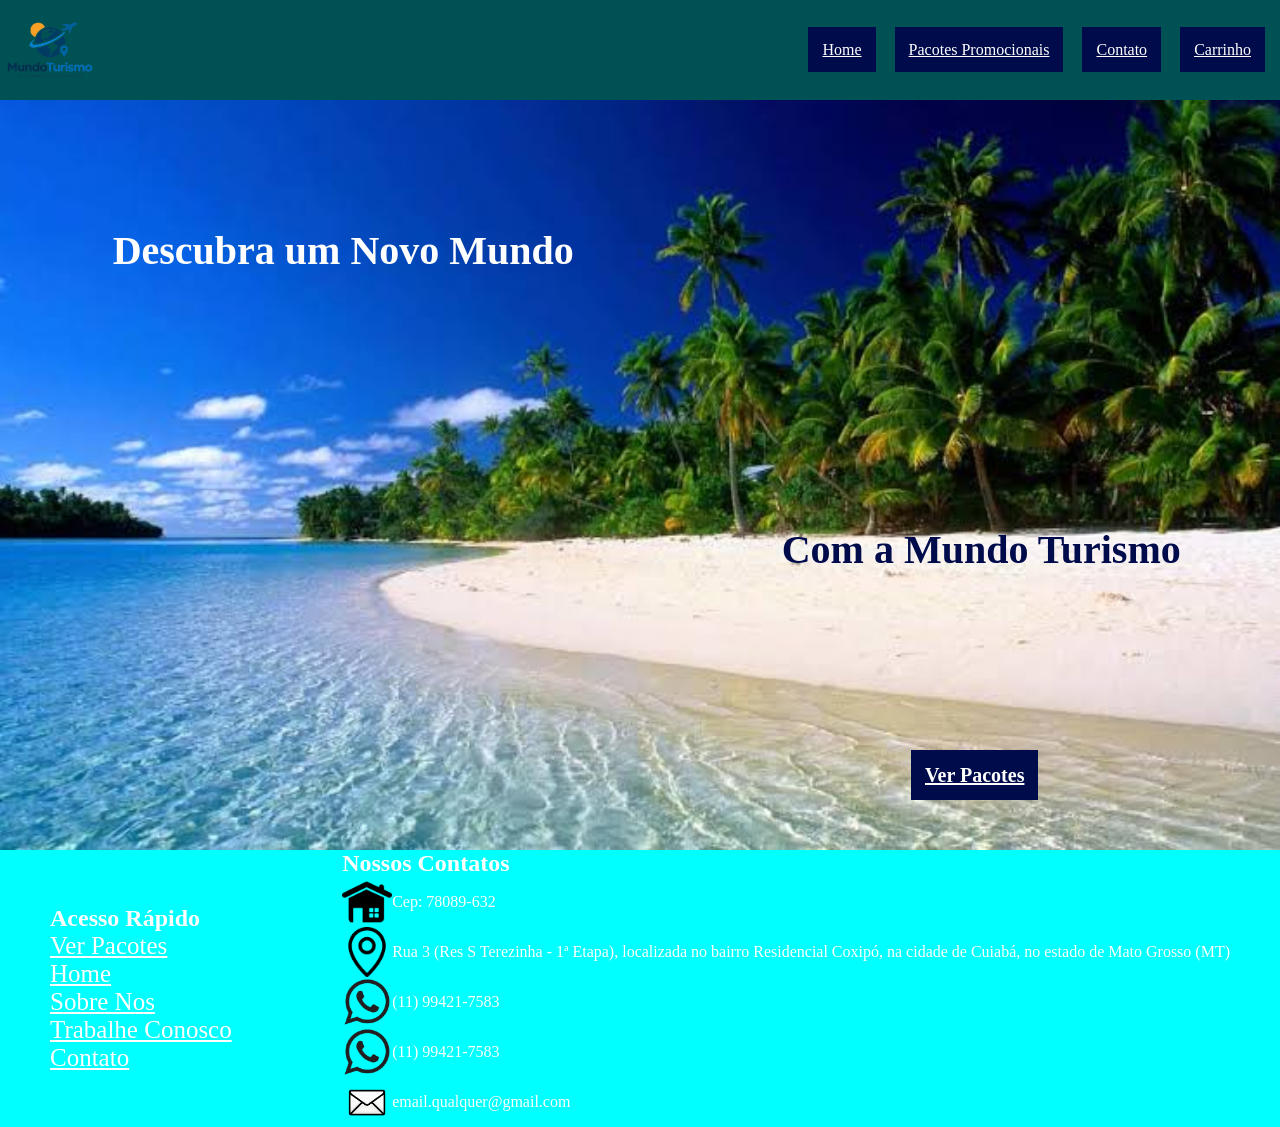
<file: index.html>
<!DOCTYPE html>
<html lang="pt-br">

<head>
    <meta charset="UTF-8">
    <meta name="viewport" content="width=device-width, initial-scale=1.0">
    <title>Turismo - Home</title>
    <link rel="stylesheet" href="style.css">
</head>

<body>
    <header>
        <img src="MundoTurismo_ Viva Novas Experiências.png" alt="" width="100px">
        <nav>
            <a href="index.html" class="opcao">Home</a>
            <a href="pacotes_promocionais.html" class="opcao">Pacotes Promocionais</a>
            <a href="#" class="opcao">Contato</a>
            <a href="#" class="opcao">Carrinho</a>
        </nav>
    </header>

    <main>
        <table height="750px" width="100%">
            <tr>
                <th>
                    <h1 class="descubra">Descubra um Novo Mundo</h1>
                </th>
                <th></th>
                <th></th>
            </tr>
            <tr>
                <th></th>
                <th colspan="2">
                    <h1 class="mundo">Com a Mundo Turismo</h1>
                </th>
                <th></th>
            </tr>
            <tr>
                <th></th>
                <th></th>
                <th></th>
            </tr>
            <tr>
                <th></th>
                <th></th>
                <th><a href="pacotes_promocionais.html" class="opcao">Ver Pacotes</a></th>
            </tr>
        </table>
    </main>


    <footer>
        <nav>
            <h1>Acesso Rápido</h1>
            <a href="pacotes_promocionais.html">Ver Pacotes</a>
            <br>
            <a href="index.html">Home</a>
            <br>
            <a href="#">Sobre Nos</a>
            <br>
            <a href="#">Trabalhe Conosco</a>
            <br>
            <a href="#">Contato</a>
            <br>
        </nav>
        <nav>
            <h1>Nossos Contatos</h1>
            <div class="contatos">
                <img src="casa.png" alt="" width="50px">
                <p>Cep: 78089-632</p>
            </div>
            <div class="contatos">
                <img src="ponto.png" alt="" width="50px">
                <p> Rua 3 (Res S Terezinha - 1ª Etapa), localizada no bairro Residencial Coxipó, na cidade de Cuiabá, no
                    estado de Mato Grosso (MT)</p>
            </div>
            <div class="contatos">
                <img src="whatsapp.png" alt="" width="50px">
                <p>(11) 99421-7583</p>
            </div>
            <div class="contatos">
                <img src="whatsapp.png" alt="" width="50px">
                <p>(11) 99421-7583</p>
            </div>
            <div class="contatos">
                <img src="mail.webp" alt="" width="50px">
                <p>email.qualquer@gmail.com</p>
            </div>

        </nav>
    </footer>
</body>

</html>
</file>
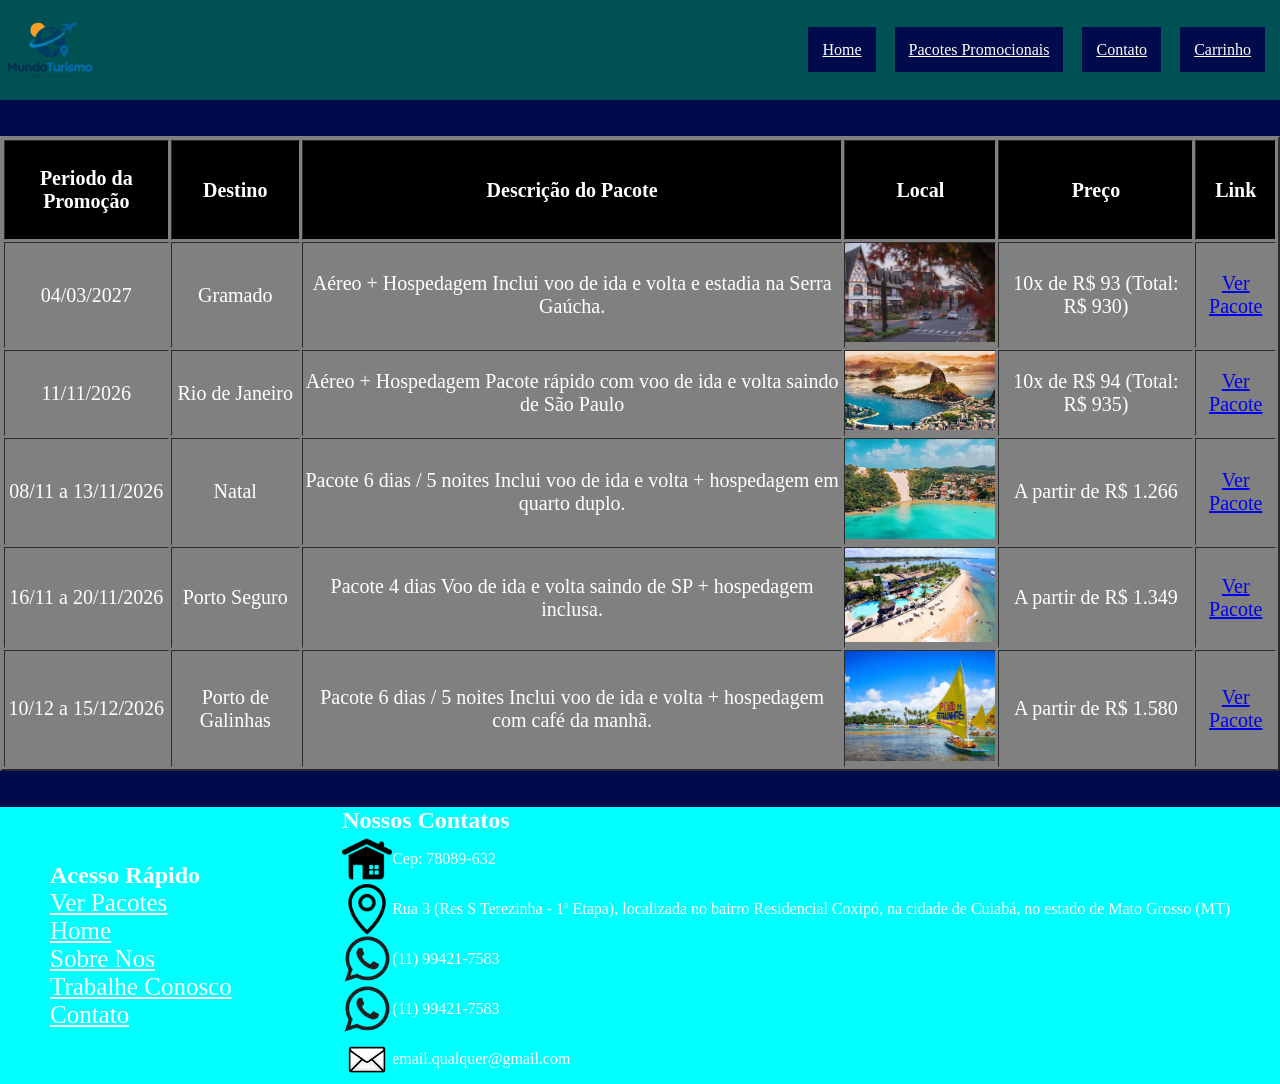
<file: pacotes_promocionais.html>
<!DOCTYPE html>
<html lang="pt-br">

<head>
    <meta charset="UTF-8">
    <meta name="viewport" content="width=device-width, initial-scale=1.0">
    <title>Pacotes Promocionais</title>
    <link rel="stylesheet" href="style.css">
</head>

<body>
    <header>
        <img src="MundoTurismo_ Viva Novas Experiências.png" alt="" width="100px">
        <nav>
            <a href="index.html" class="opcao">Home</a>
            <a href="pacotes_promocionais.html" class="opcao">Pacotes Promocionais</a>
            <a href="#" class="opcao">Contato</a>
            <a href="#" class="opcao">Carrinho</a>
        </nav>
    </header>

    <br><br>
    
    <table border="2" bgcolor="gray">
        <tr height="100px" bgcolor="black">
            <th>Periodo da Promoção</th>
            <th>Destino</th>
            <th>Descrição do Pacote</th>
            <th>Local</th>
            <th>Preço</th>
            <th>Link</th>
        </tr>
        <tr>
            <td>04/03/2027</td>
            <td>Gramado</td>
            <td>Aéreo + Hospedagem
                Inclui voo de ida e volta e estadia na Serra Gaúcha.</td>
            <td><img src="gramado.jpg" alt="" width="150px"></td>
            <td>10x de R$ 93
                (Total: R$ 930)</td>
            <td><a href="https://www.cvc.com.br/lp/promocoes/destinos-ate-mil-reais" target="_blank">Ver Pacote</a></td>
        </tr>

        <tr>
            <td>11/11/2026</td>
            <td>Rio de Janeiro</td>
            <td>Aéreo + Hospedagem
                Pacote rápido com voo de ida e volta saindo de São Paulo</td>
            <td><img src="rio.jpg" alt="" width="150px"></td>
            <td>10x de R$ 94
                (Total: R$ 935)</td>
            <td><a href="https://www.cvc.com.br/passagens/v2/search/SAO/RIO?fType=roundtrip&CLA=all&ADT=1&CHD=0&INF=0&MCO1=Aeroporto%20Sao%20Paulo,%20Brasil%20-%20Todos%20aeroportos%20(SAO)&MCD1=Petropolis%20-%20RJ%20,%20Brasil&Date1=2026-10-19&Date2=2026-10-28&STO=PACKAGE"
                    target="_blank">Ver Pacote</a></td>
        </tr>

        <tr>
            <td>08/11 a 13/11/2026</td>
            <td>Natal</td>
            <td>Pacote 6 dias / 5 noites
                Inclui voo de ida e volta + hospedagem em quarto duplo.</td>
            <td><img src="natal.avif" alt="" width="150px"></td>
            <td>A partir de
                R$ 1.266</td>
            <td><a href="https://www.decolar.com/pacotes/" target="_blank">Ver Pacote</a></td>
        </tr>

        <tr>
            <td>16/11 a 20/11/2026</td>
            <td>Porto Seguro</td>
            <td>Pacote 4 dias
                Voo de ida e volta saindo de SP + hospedagem inclusa.</td>
            <td><img src="porto.webp" alt="" width="150px"></td>
            <td>A partir de
                R$ 1.349</td>
            <td><a href="https://www.cvc.com.br/" target="_blank">Ver Pacote</a></td>
        </tr>
        <tr>
            <td>10/12 a 15/12/2026</td>
            <td>Porto de Galinhas</td>
            <td>Pacote 6 dias / 5 noites
                Inclui voo de ida e volta + hospedagem com café da manhã.</td>
            <td><img src="porto_galinhas.jpg" alt="" width="150px"></td>
            <td>A partir de
                R$ 1.580</td>
            <td><a href="https://www.decolar.com/pacotes/" target="_blank">Ver Pacote</a></td>
        </tr>
    </table>

    <br><br>

    <footer>
        <nav>
            <h1>Acesso Rápido</h1>
            <a href="pacotes_promocionais.html">Ver Pacotes</a>
            <br>
            <a href="index.html">Home</a>
            <br>
            <a href="#">Sobre Nos</a>
            <br>
            <a href="#">Trabalhe Conosco</a>
            <br>
            <a href="#">Contato</a>
            <br>
        </nav>
        <nav>
            <h1>Nossos Contatos</h1>
            <div class="contatos">
                <img src="casa.png" alt="" width="50px">
                <p>Cep: 78089-632</p>
            </div>
            <div class="contatos">
                <img src="ponto.png" alt="" width="50px">
                <p> Rua 3 (Res S Terezinha - 1ª Etapa), localizada no bairro Residencial Coxipó, na cidade de Cuiabá, no
                    estado de Mato Grosso (MT)</p>
            </div>
            <div class="contatos">
                <img src="whatsapp.png" alt="" width="50px">
                <p>(11) 99421-7583</p>
            </div>
            <div class="contatos">
                <img src="whatsapp.png" alt="" width="50px">
                <p>(11) 99421-7583</p>
            </div>
            <div class="contatos">
                <img src="mail.webp" alt="" width="50px">
                <p>email.qualquer@gmail.com</p>
            </div>

        </nav>
    </footer>
</body>

</html>
</file>
<file: style.css>
* {
  margin: 0;
  padding: 0;
  box-sizing: border-box;
}

body {
    padding-top: 0px ;
    background-color: #000b4b;
    color: white;
}

header {
    padding-top: 0px;
    display: flex;
    align-items: center;
    justify-content: space-between;
    background-color: rgb(0, 81, 83);
}

.opcao {
    color: white;
    background-color: #000b4b;
    padding: 10px;
    border: 4px solid #000b4b;
    margin-right: 15px;
}

main {
    width: 100%;
    height: 750px;
    background-image: url('fundo.jpg');
    background-repeat: no-repeat;
    background-size: 100% 100%;
    background-position: center;
    text-align: center;
    align-items: center;
}
.descubra{
    color: white;
}
.mundo{
    color: #000b4b;
}

footer {
    background-color: aqua;
    padding-top: 0px;
    display: flex;
    align-items: center;
    justify-content: space-between;
    padding-left: 50px;
    padding-right: 50px;
}
footer a{
    color: white;
    font-size: 25px;
}
.contatos{
    display: flex;
    align-items: center;
}
table{
    width: 100%;
    font-size: 20px;
    text-align: center;
}
</file>
